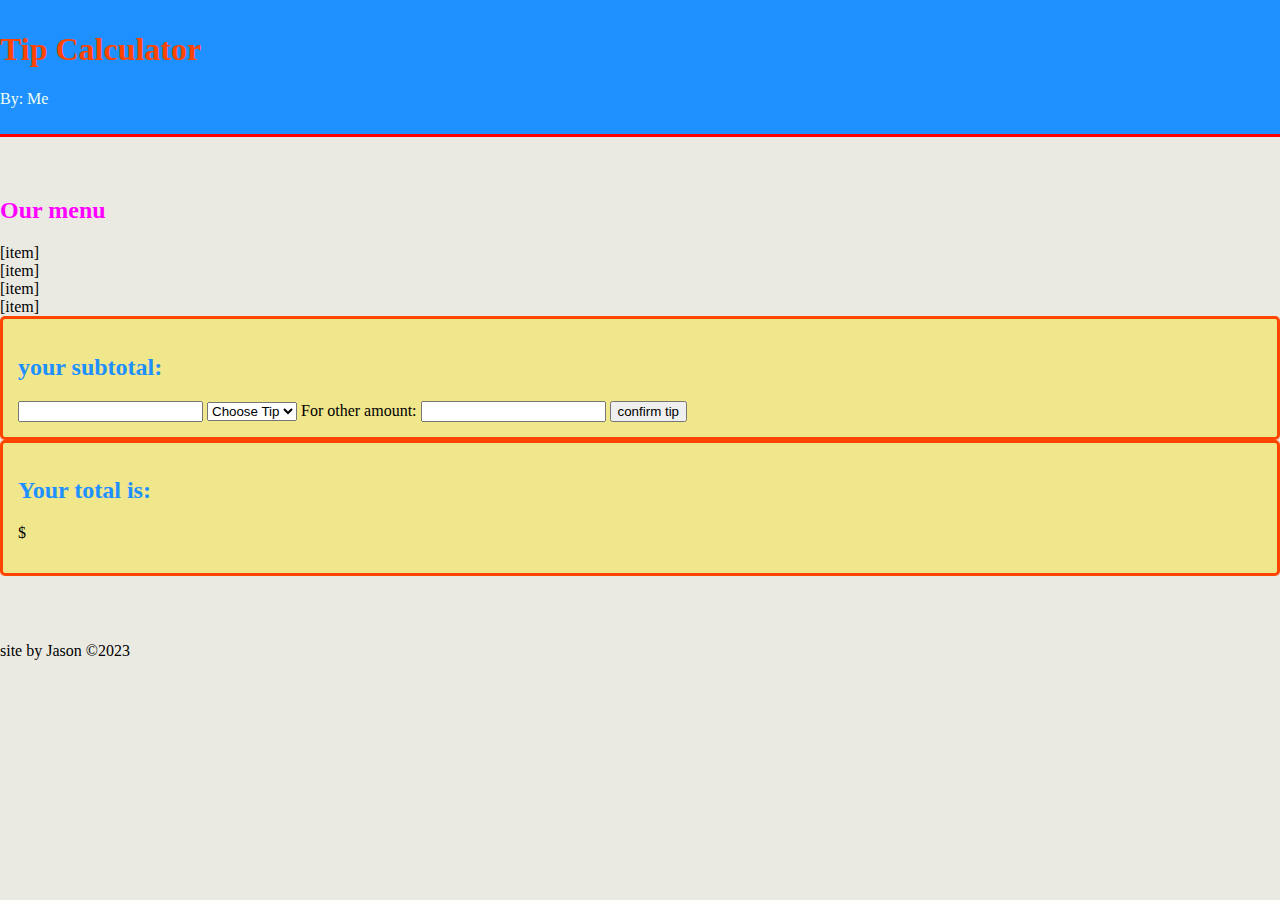
<file: tipCalc/index.html>
<!DOCTYPE html>
<html lang="en">
<head>
    <meta charset="UTF-8">
    <meta name="viewport" content="width=device-width, initial-scale=1.0">
    <link href="https://cdn.jsdelivr.net/npm/bootstrap@5.3.2/dist/css/bootstrap.min.css" rel="stylesheet" integrity="sha384-T3c6CoIi6uLrA9TneNEoa7RxnatzjcDSCmG1MXxSR1GAsXEV/Dwwykc2MPK8M2HN" crossorigin="anonymous">
    <link rel="stylesheet" href="style.css">
    <title>Tip Calculator</title>
</head>
<body>
    <header class="header" id="header">
        <div class="container">
            <h1 class="heading text-center">Tip Calculator</h1>
            <p class="intro-text text-center">By: Me</p>
        </div>
    </header>
    <main class="main" id="main">
        <section class="menu-section">
            <div class="container">
                <h2 class="menu-heading text-capitalize">Our menu</h2>
                <div class="row">
                    <div class="col-md-3">
                        [item]
                    </div>
                    <div class="col-md-3">
                        [item]
                    </div>
                    <div class="col-md-3">
                        [item]
                    </div>
                    <div class="col-md-3">
                        [item]
                    </div>
                </div>
            </div>
        </section>
        <section class="checkout-section">
            <div class="container">
                <div class="row">
                    <div class="col-6">
                        <div class="subtotal-div">
                            <form action="#">
                                <h2 class="form-heading">your subtotal:</h2>
                                <input type="number" value="" min="0" class="mb-3" id="subtotalInput">
                                <select name="tipAmt" id="tipAmt">
                                    <option value="">Choose Tip</option>
                                    <option value=".1">10%</option>
                                    <option value=".15">15%</option>
                                    <option value=".18">18%</option>
                                    <option value=".25">25%</option>
                                </select>
                                <label for="otherAmt">For other amount:</label>
                                <input type="number" value="" id="otherAmt" min="0" class="mb-3">
                                <button class="btn btn-primary" id="confirmBtn">confirm tip</button>
                            </form>
                        </div>
                    </div>
                    <div class="col-6">
                        <div class="ticket-div">
                            <h2 class="ur">Your total is:</h2>
                            <p class="total-text">$<span id="total"></span></p>
                        </div>
                    </div>
                </div>
            </div>
        </section>
    </main>
    <footer class="footer" id="footer">
        <div class="container">
            <p class="colophon text-center">site by Jason &copy;2023</p>
        </div>
    </footer>
    <script src="https://cdn.jsdelivr.net/npm/bootstrap@5.3.2/dist/js/bootstrap.bundle.min.js" integrity="sha384-C6RzsynM9kWDrMNeT87bh95OGNyZPhcTNXj1NW7RuBCsyN/o0jlpcV8Qyq46cDfL" crossorigin="anonymous"></script>
    <script src="js/app.js"></script>
</body>
</html>
</file>
<file: tipCalc/style.css>
*{
    box-sizing: border-box;
}

body {
    margin: 0;
    padding: 0;
    background-color: #eaeae3;
}

.header {
    padding: 10px 0;
    background-color: dodgerblue;
    border-bottom: 3px solid red;
}

main {
    padding: 40px 0;
}

.section {
    padding: 60px 0;
}

.heading {
    color: orangered;
}

.intro-text {
    color: honeydew;
}

.menu-heading {
    color: magenta;
}

.form-heading {
    color: dodgerblue;
}

.ur {
    color: dodgerblue;
}

.subtotal-div, .ticket-div {
    padding: 15px;
    background-color: khaki;
    border: 3px solid orangered;
    border-radius: 5px;
}

.footer {
    padding: 10px 0;
}
</file>
